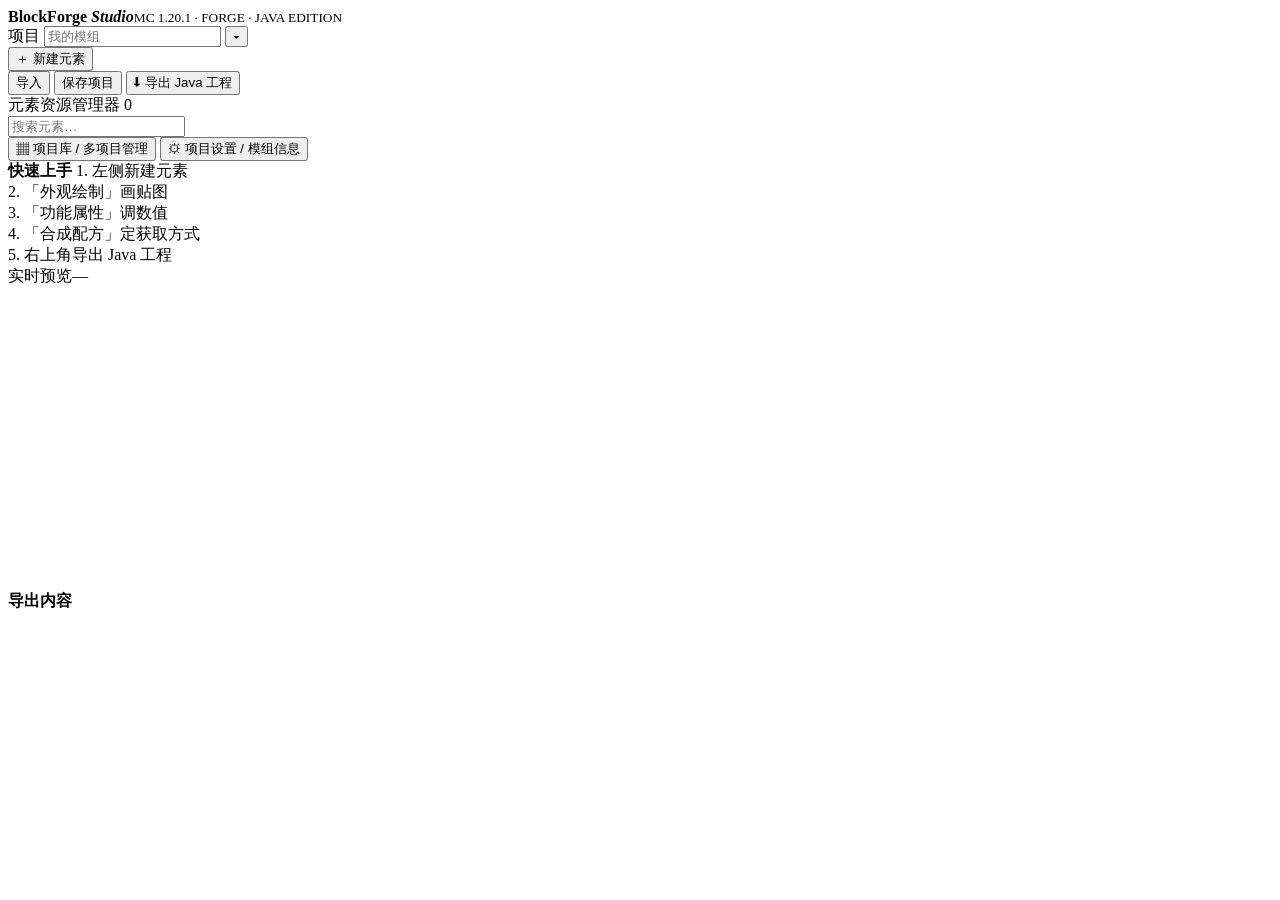
<file: src/shell.html>
<!DOCTYPE html>
<html lang="zh-CN">
<head>
<meta charset="UTF-8">
<meta name="viewport" content="width=device-width, initial-scale=1.0">
<title>BlockForge Studio · Minecraft 1.20.1 Forge 可视化模组制作器</title>
<style>
@@CSS@@
</style>
</head>
<body>
<div id="app">
  <header class="topbar">
    <div class="brand">
      <div class="brand-cube"><span></span><span></span><span></span></div>
      <div class="brand-text"><b>BlockForge <em>Studio</em></b><small>MC 1.20.1 · FORGE · JAVA EDITION</small></div>
    </div>
    <div class="top-proj">
      <label>项目</label>
      <input id="proj-name" type="text" spellcheck="false" placeholder="我的模组">
      <button class="lib-switch" id="btn-lib-menu" title="切换 / 管理项目">▾</button>
      <div class="dropdown-menu" id="lib-menu"></div>
      <span class="save-dot" id="save-dot" title="自动保存状态"></span>
    </div>
    <div class="top-actions">
      <div class="dropdown">
        <button class="btn btn-primary" id="btn-add">＋ 新建元素</button>
        <div class="dropdown-menu" id="add-menu"></div>
      </div>
      <button class="btn" id="btn-import" title="导入 .mcmproj 项目文件">导入</button>
      <button class="btn" id="btn-save" title="导出可再次编辑的项目文件">保存项目</button>
      <button class="btn btn-accent" id="btn-export" title="导出完整 Forge Java 源码工程">⬇ 导出 Java 工程</button>
      <input type="file" id="file-import" accept=".json,.mcmproj" hidden>
    </div>
  </header>

  <div class="body">
    <aside class="sidebar">
      <div class="side-head">
        <span>元素资源管理器</span>
        <span class="count" id="elem-count">0</span>
      </div>
      <div class="side-search"><input id="elem-search" type="text" placeholder="搜索元素…" spellcheck="false"></div>
      <div class="elem-list" id="elem-list"></div>
      <button class="side-project" id="btn-library">▦ 项目库 / 多项目管理</button>
      <button class="side-project" id="btn-project">⚙ 项目设置 / 模组信息</button>
      <div class="side-tip">
        <b>快速上手</b>
        1. 左侧新建元素<br>
        2. 「外观绘制」画贴图<br>
        3. 「功能属性」调数值<br>
        4. 「合成配方」定获取方式<br>
        5. 右上角导出 Java 工程
      </div>
    </aside>

    <main class="workspace">
      <div class="ws-head" id="ws-head"></div>
      <nav class="tabs" id="tabs"></nav>
      <div class="ws-content" id="ws-content"></div>
    </main>

    <aside class="preview-panel">
      <div class="pv-head"><span>实时预览</span><span class="pv-badge" id="pv-type">—</span></div>
      <div class="pv-rotate" id="pv-rotate"></div>
      <div class="pv-stage">
        <canvas id="pv-canvas" width="300" height="300"></canvas>
        <div class="pv-hint" id="pv-hint"></div>
      </div>
      <div class="pv-info" id="pv-info"></div>
      <div class="pv-log"><b>导出内容</b><div id="pv-files"></div></div>
    </aside>
  </div>
</div>

<div id="toast"></div>
<div id="modal-root"></div>

<script>
@@JS@@
</script>
</body>
</html>
</file>
